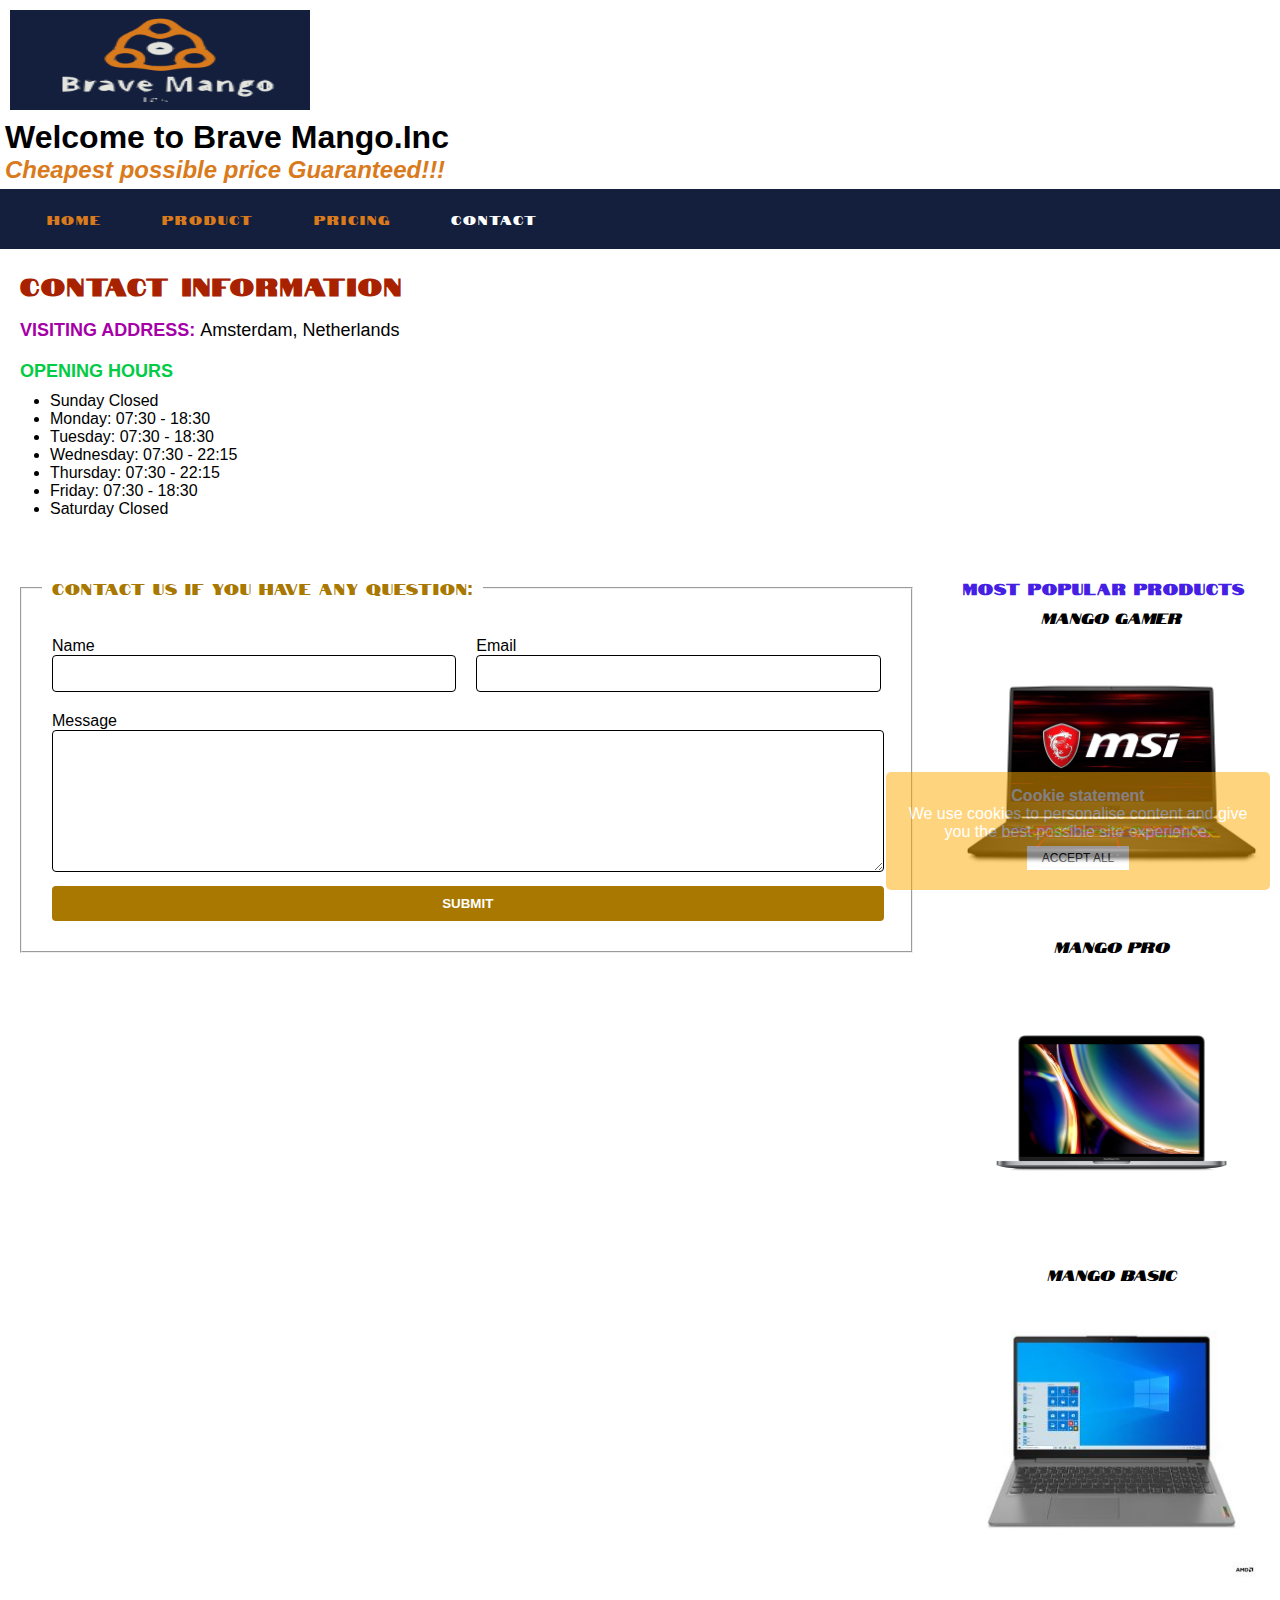
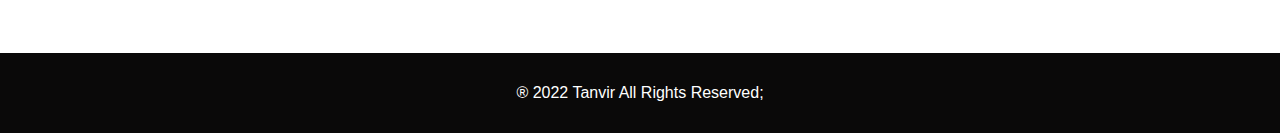
<file: contact.html>
<!DOCTYPE html>
<html lang="en">

<head>
    <meta charset="UTF-8">
    <meta http-equiv="X-UA-Compatible" content="IE=edge">
    <meta name="viewport" content="width=device-width, initial-scale=1.0">

    <meta name="keywords" content="computers,laptops,technology,software">
    <meta name="description"
        content="Welcome at the Brave Mango Inc. page. We selling computers in 3 categories. 
        Brave Mango Inc. is founded in 2000 by 3 students. 
        It all started, when many classmates ask advice about computers. 
        After a few months they expend their business to deliver computers to companies 
        and also to the students. Because our fixed cost are low and deliver many computers, 
        we have the lowest prices.">
    <meta name="author" content="Tanvir">
    <title>Brave Mango.Inc</title>
    <link rel="icon" type="image/png" href="./img/favicon.png">
    <link rel="stylesheet" href="./css/style.css">

</head>

<body>
    <header>

        <a href="index.html">
            <img class="logo" src="./img/logo.png" alt="logo" title="Brave Mango.inc">
        </a>
        <h1>Welcome to Brave Mango.Inc</h1>
        <h2><em>Cheapest possible price Guaranteed!!!</em></h2>

    </header>
    <nav>
        <input type="checkbox" id="inputCheck">
        <label for="inputCheck" class="hamburgerIcon">
            <img src="./img/hamburger .png" alt="hamburgerIcon" title="hamburgerIcon">
        </label>
        <ul>
            <li>
                <a href="index.html" >Home</a>
            </li>
            <li>
                <a href="product.html">Product</a>
            </li>
            <li>
                <a href="pricing.html">Pricing</a>
            </li>
            <li>
                <a href="contact.html" class="active">Contact</a>
            </li>
        </ul>

    </nav>
    <main class="contact-page">
        <section class="contact-information">
            <h2>Contact Information</h2>
            <p class="address">Visiting Address: <span>Amsterdam, Netherlands</span> </p>
            <p class="open-hours">Opening hours</p>
            <ul>
                <li>Sunday Closed</li>
                <li>Monday: 07:30 - 18:30</li>
                <li>Tuesday: 07:30 - 18:30</li>
                <li>Wednesday: 07:30 - 22:15</li>
                <li>Thursday: 07:30 - 22:15</li>
                <li>Friday: 07:30 - 18:30</li>
                <li>Saturday Closed </li>
            </ul>

        </section>

        <section class="contact-section">
            <section class="contact-form">
                <form>
                    <fieldset>
                        <legend>Contact Us if you have any question:</legend>
                        <section class="group-row">
                            <section class="group">
                                <label for="name">Name</label>
                                <input type="text" name="name" required>
                            </section>
                            <section class="group">
                                <label for="email">Email</label>
                                <input type="email" name="email" required>
                            </section>
                        </section>
                        <section class="group">
                            <label for="message">Message</label>
                            <textarea name="message" rows="8" required></textarea>
                        </section>
                        <section class="group">
                            <input type="submit" value="Submit">
                        </section>
                    </fieldset>
                </form>
            </section>
            <aside class="contact-page-aside">
                <h2>Most Popular Products</h2>
                <ul class="contact-aside">
                    <li>
                        <p><em>Mango Gamer</em></p>
                        <a href="https://www.inholland.nl/" target="_blank">
                            <img src="./img/products/pc1.jpg" alt="Mango Gamer"
                                title="Mango Gamer">
                        </a>

                    </li>
                    <li>
                        <p><em>Mango Pro</em></p>
                        <a href="https://www.inholland.nl/" target="_blank">
                            <img src="./img/products/pc2.jpg" alt="Mango Pro"
                                title="Mango Pro">
                        </a>
                    </li>
                    <li>
                        <p><em>Mango Basic</em></p>
                        <a href="https://www.inholland.nl/" target="_blank">
                            
                            <img src="./img/products/pc3.jpg" alt="Mango Basic"
                                title="Mango Basic">
                        
                            </a>
                    
                    </li>
                
                </ul>
            
            </aside>
        
        </section>


    </main>


    <section class="cookie">
        
        <strong>
            
            Cookie statement
        
        </strong>
        
        <p>
            We use cookies to personalise content and give you the best possible site experience.
        
        </p>
        
        <button>Accept All</button>
    
    </section>


    <footer class="footer">
        
        <p>
            &reg; 2022 Tanvir All Rights Reserved;
        
        </p>
    
    </footer>





</body>


</html>
</file>
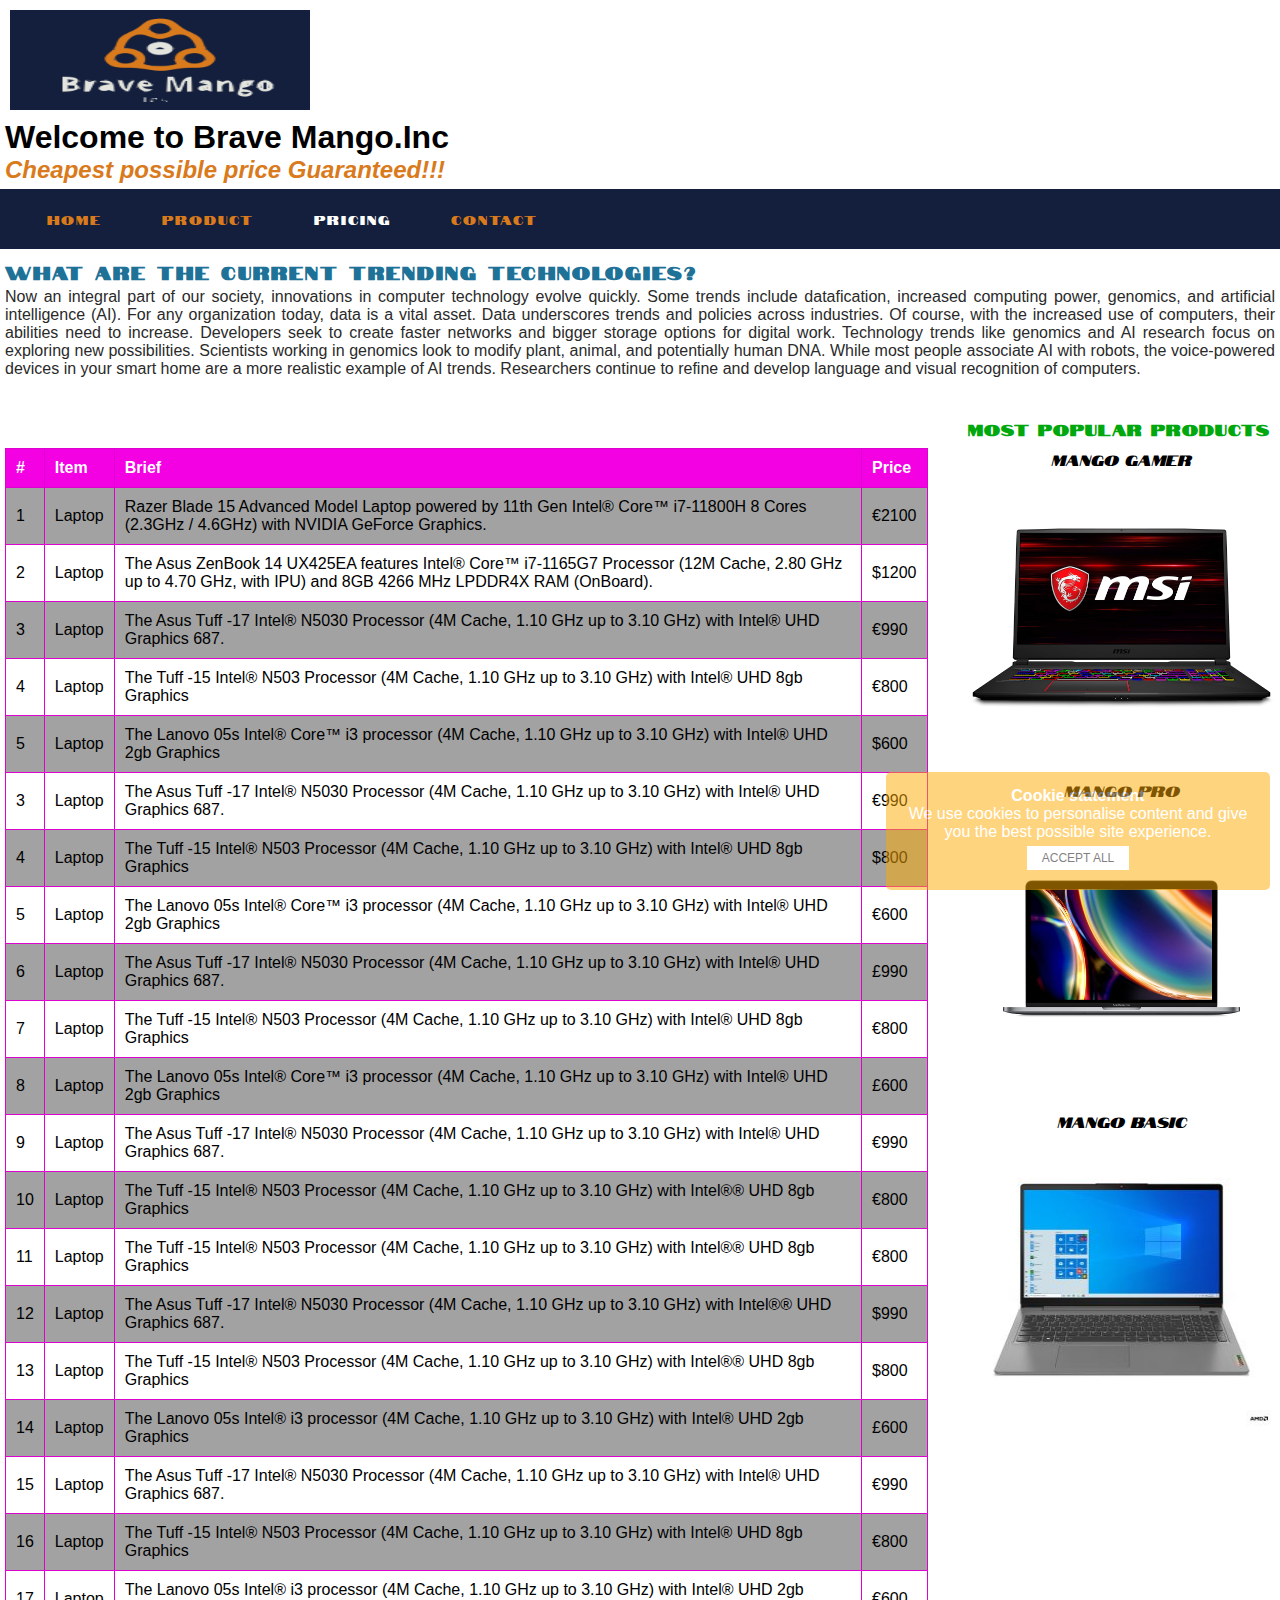
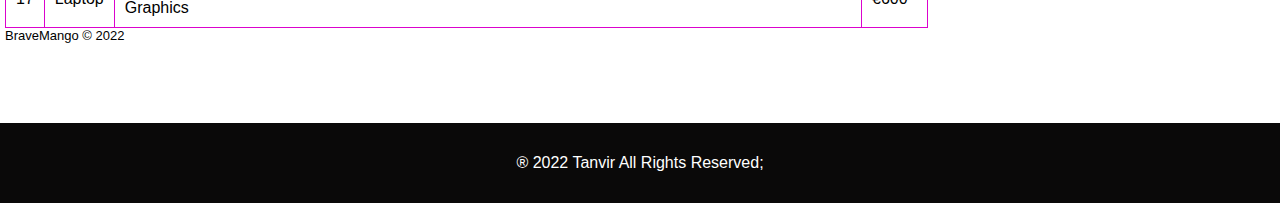
<file: pricing.html>
<!DOCTYPE html>
<html lang="en">

<head>
    <meta charset="UTF-8">
    <meta http-equiv="X-UA-Compatible" content="IE=edge">
    <meta name="viewport" content="width=device-width, initial-scale=1.0">

    <meta name="keywords" content="computers,laptops,technology,software">
    <meta name="description"
        content="Welcome at the Brave Mango Inc. page. 
        We selling computers in 3 categories. Brave Mango Inc. is founded in 2000 by 3 students. 
        It all started, when many classmates ask advice about computers. 
        After a few months they expend their business to deliver computers to companies and also to 
        the students. Because our fixed cost are low and deliver many computers, 
        we have the lowest prices.">
    <meta name="author" content="Tanvir">
    <title>Brave Mango.Inc</title>
    <link rel="icon" type="image/png" href="./img/favicon.png">
    <link rel="stylesheet" href="./css/style.css">

</head>

<body>
    <header>

        <a href="index.html">
            <img class="logo" src="./img/logo.png" alt="logo" title="Mango Pro.inc">
        </a>
        <h1>Welcome to Brave Mango.Inc</h1>
        <h2><em>Cheapest possible price Guaranteed!!!</em></h2>

    </header>
    <nav>
        <input type="checkbox" id="inputCheck">
        <label for="inputCheck" class="hamburgerIcon">
            <img src="./img/hamburger .png" alt="hamburgerIcon" title="hamburgerIcon">
        </label>
        <ul>
            <li>
                <a href="index.html" >Home</a>
            </li>
            <li>
                <a href="product.html">Product</a>
            </li>
            <li>
                <a href="pricing.html" class="active">Pricing</a>
            </li>
            <li>
                <a href="contact.html">Contact</a>
            </li>
        </ul>

    </nav>
    
    <main class="pricing-page">
        
        <article class="pricing-article">
                
            <h2>What are the current trending technologies?</h2>
            
                
            
            
            <p>
                Now an integral part of our society, innovations in computer technology evolve quickly. Some trends include datafication, increased computing power, genomics, and artificial intelligence (AI).

For any organization today, data is a vital asset. Data underscores trends and policies across industries. Of course, with the increased use of computers, their abilities need to increase. Developers seek to create faster networks and bigger storage options for digital work.

Technology trends like genomics and AI research focus on exploring new possibilities. Scientists working in genomics look to modify plant, animal, and potentially human DNA. While most people associate AI with robots, the voice-powered devices in your smart home are a more realistic example of AI trends. Researchers continue to refine and develop language and visual recognition of computers.
            

</p>
        
</article>

        
<section class="price-area-box">
            
    <section class="pricing-table">
                
        <table>
                    
            
            <thead>
                        
                <tr>
                            
                    <th>#</th>
                            
                    <th>Item</th>
                            
                    
                    <th>Brief</th>
                            
                    <th>Price</th>
                        
                
                </tr>
                    
            
            </thead>
                    
            
            <tbody>
                        
                
                <tr>
                            
                    
                    <td>1</td>
                            
                    <td>Laptop</td>
                            
                    <td>Razer Blade 15 Advanced Model Laptop powered by 11th Gen Intel&#xae; Core&#x2122; i7-11800H 8 Cores (2.3GHz / 4.6GHz) with NVIDIA GeForce Graphics. </td>
                            
                    <td>€2100</td>
                        
                </tr>
                        
                
                <tr>
                            
                    <td>2</td>
                            
                    <td>Laptop</td>
                            
                    <td>The Asus ZenBook 14 UX425EA features Intel&#xae; Core&#x2122; i7-1165G7 Processor (12M Cache, 2.80 GHz up to 4.70 GHz, with IPU) and 8GB 4266 MHz LPDDR4X RAM (OnBoard).</td>
                            
                    <td>$1200</td>
                        
                </tr>
                        
                <tr>
                            
                    <td>3</td>
                            
                    <td>Laptop</td>
                            
                    <td>The Asus Tuff -17 Intel&#xae; N5030 Processor (4M Cache, 1.10 GHz up to 3.10 GHz) with Intel&#xae; UHD Graphics 687.</td>
                            
                    <td>€990</td>
                        
                </tr>
                        
                <tr>
                            
                    <td>4</td>
                            
                    <td>Laptop</td>
                            
                    <td>The Tuff -15 Intel&#xae; N503 Processor (4M Cache, 1.10 GHz up to 3.10 GHz) with Intel&#xae; UHD 8gb Graphics </td>
                            
                    <td>€800</td>
                        
                </tr>
                        
                <tr>
                            
                    <td>5</td>
                            
                    <td>Laptop</td>
                            
                    <td>The Lanovo 05s Intel&#xae; Core&#x2122; i3 processor (4M Cache, 1.10 GHz up to 3.10 GHz) with Intel&#xae; UHD 2gb Graphics </td>
                            
                    <td>$600</td>
                        
                </tr>
                        
                <tr>
                            
                    <td>3</td>
                            
                    <td>Laptop</td>
                            
                    <td>The Asus Tuff -17 Intel&#xae; N5030 Processor (4M Cache, 1.10 GHz up to 3.10 GHz) with Intel&#xae; UHD Graphics 687.</td>
                            
                    <td>€990</td>
                        
                </tr>
                        
                <tr>
                            
                    <td>4</td>
                            
                    <td>Laptop</td>
                            
                    <td>The Tuff -15 Intel&#xae; N503 Processor (4M Cache, 1.10 GHz up to 3.10 GHz) with Intel&#xae; UHD 8gb Graphics </td>
                            
                    <td>$800</td>
                        
                </tr>
                        
                <tr>
                            
                    <td>5</td>
                            
                    <td>Laptop</td>
                            
                    <td>The Lanovo 05s Intel&#xae; Core&#x2122; i3 processor (4M Cache, 1.10 GHz up to 3.10 GHz) with Intel&#xae; UHD 2gb Graphics </td>
                            
                    <td>€600</td>
                        
                </tr>
                        
                <tr>
                            
                    <td>6</td>
                            
                    <td>Laptop</td>
                            
                    <td>The Asus Tuff -17 Intel&#xae; N5030 Processor (4M Cache, 1.10 GHz up to 3.10 GHz) with Intel&#xae; UHD Graphics 687.</td>
                            
                    <td>£990</td>
                        
                </tr>
                        
                <tr>
                            
                    <td>7</td>
                            
                    <td>Laptop</td>
                            
                    <td>The Tuff -15 Intel&#xae; N503 Processor (4M Cache, 1.10 GHz up to 3.10 GHz) with Intel&#xae; UHD 8gb Graphics </td>
                            
                    <td>€800</td>
                        
                </tr>
                        
                <tr>
                            
                    <td>8</td>
                            
                    <td>Laptop</td>
                            
                    <td>The Lanovo 05s Intel&#xae; Core&#x2122; i3 processor (4M Cache, 1.10 GHz up to 3.10 GHz) with Intel&#xae; UHD 2gb Graphics </td>
                            
                    <td>£600</td>
                        
                </tr>
                        
                <tr>
                            
                    <td>9</td>
                            
                    <td>Laptop</td>
                            
                    <td>The Asus Tuff -17 Intel&#xae; N5030 Processor (4M Cache, 1.10 GHz up to 3.10 GHz) with Intel&#xae; UHD Graphics 687.</td>
                            
                    <td>€990</td>
                        
                </tr>
                        
                <tr>
                            
                    <td>10</td>
                            
                    <td>Laptop</td>
                            
                    <td>The Tuff -15 Intel&#xae; N503 Processor (4M Cache, 1.10 GHz up to 3.10 GHz) with Intel&#xae;&#xae; UHD 8gb Graphics </td>
                            
                    <td>€800</td>
                        
                </tr>
                        
                <tr>
                            
                    <td>11</td>
                            
                    <td>Laptop</td>
                            
                    <td>The Tuff -15 Intel&#xae; N503 Processor (4M Cache, 1.10 GHz up to 3.10 GHz) with Intel&#xae;&#xae; UHD 8gb Graphics </td>
                            
                    <td>€800</td>
                    				
                </tr>
              
                        
                <tr>
                            
                    <td>12</td>
                            
                    <td>Laptop</td>
                            
                    <td>The Asus Tuff -17 Intel&#xae; N5030 Processor (4M Cache, 1.10 GHz up to 3.10 GHz) with Intel&#xae;&#xae; UHD Graphics 687.</td>
                            
                    <td>$990</td>
                        
                
                </tr>
                        
                <tr>
                            
                    <td>13</td>
                            
                    <td>Laptop</td>
                            
                    <td>The Tuff -15 Intel&#xae; N503 Processor (4M Cache, 1.10 GHz up to 3.10 GHz) with Intel&#xae;&#xae; UHD 8gb Graphics </td>
                            
                    <td>$800</td>
                        
                </tr>
                        
                <tr>
                            
                    <td>14</td>
                            
                    <td>Laptop</td>
                            
                    <td>The Lanovo 05s Intel&#xae; i3 processor (4M Cache, 1.10 GHz up to 3.10 GHz) with Intel&#xae; UHD 2gb Graphics </td>
                            
                    <td>£600</td>
                        
                </tr>
                        <tr>
                            
                            <td>15</td>
                            
                            <td>Laptop</td>
                            
                            <td>The Asus Tuff -17 Intel&#xae; N5030 Processor (4M Cache, 1.10 GHz up to 3.10 GHz) with Intel&#xae; UHD Graphics 687.</td>
                            
                            <td>€990</td>
                        
                        </tr>
                        
                        <tr>
                            
                            <td>16</td>
                            
                            <td>Laptop</td>
                            
                            <td>The Tuff -15 Intel&#xae; N503 Processor (4M Cache, 1.10 GHz up to 3.10 GHz) with Intel&#xae; UHD 8gb Graphics </td>
                            
                            <td>€800</td>
                        </tr>
                        
                        <tr>
                            
                            <td>17</td>
                            
                            <td>Laptop</td>
                            
                            <td>The Lanovo 05s Intel&#xae; i3 processor (4M Cache, 1.10 GHz up to 3.10 GHz) with Intel&#xae; UHD 2gb Graphics </td>
                            
                            <td>€600</td>
                        
                        </tr>
                    
                    </tbody>
                
                </table>
                
                <p class="source-data">BraveMango &copy; 2022</p>
            
            </section>
            
            <aside class="price-page-aside">
                
                <h2>Most Popular Products</h2>
                
                <ul class="price-aside">
                    
                    <li>
                        <p><em>Mango Gamer</em></p>
                        <a href="https://www.inholland.nl/" target="_blank">
                            <img src="./img/products/pc1.jpg" alt="Mango Gamer"
                                title="Mango Gamer">
                        </a>
                    </li>
                    <li>
                        <p><em>Mango Pro</em></p>
                        <a href="https://www.inholland.nl/" target="_blank">
                            <img src="./img/products/pc2.jpg" alt="Mango Pro"
                                title="Mango Pro">
                        </a>
                    </li>
                    <li>
                        <p><em>Mango Basic</em></p>
                        <a href="https://www.inholland.nl/" target="_blank">
                            <img src="./img/products/pc3.jpg" alt="Mango Basic"
                                title="Mango Basic">
                        </a>
                    </li>
                </ul>
            </aside>
        </section>


    </main>


    <section class="cookie">
        <strong>
            Cookie statement
        </strong>
        <p>
            We use cookies to personalise content and give you the best possible site experience.
        </p>
        <button>Accept All</button>
    </section>


    <footer class="footer">
        <p>
            &reg; 2022 Tanvir All Rights Reserved;
        </p>
    </footer>




</body>

</html>
</file>
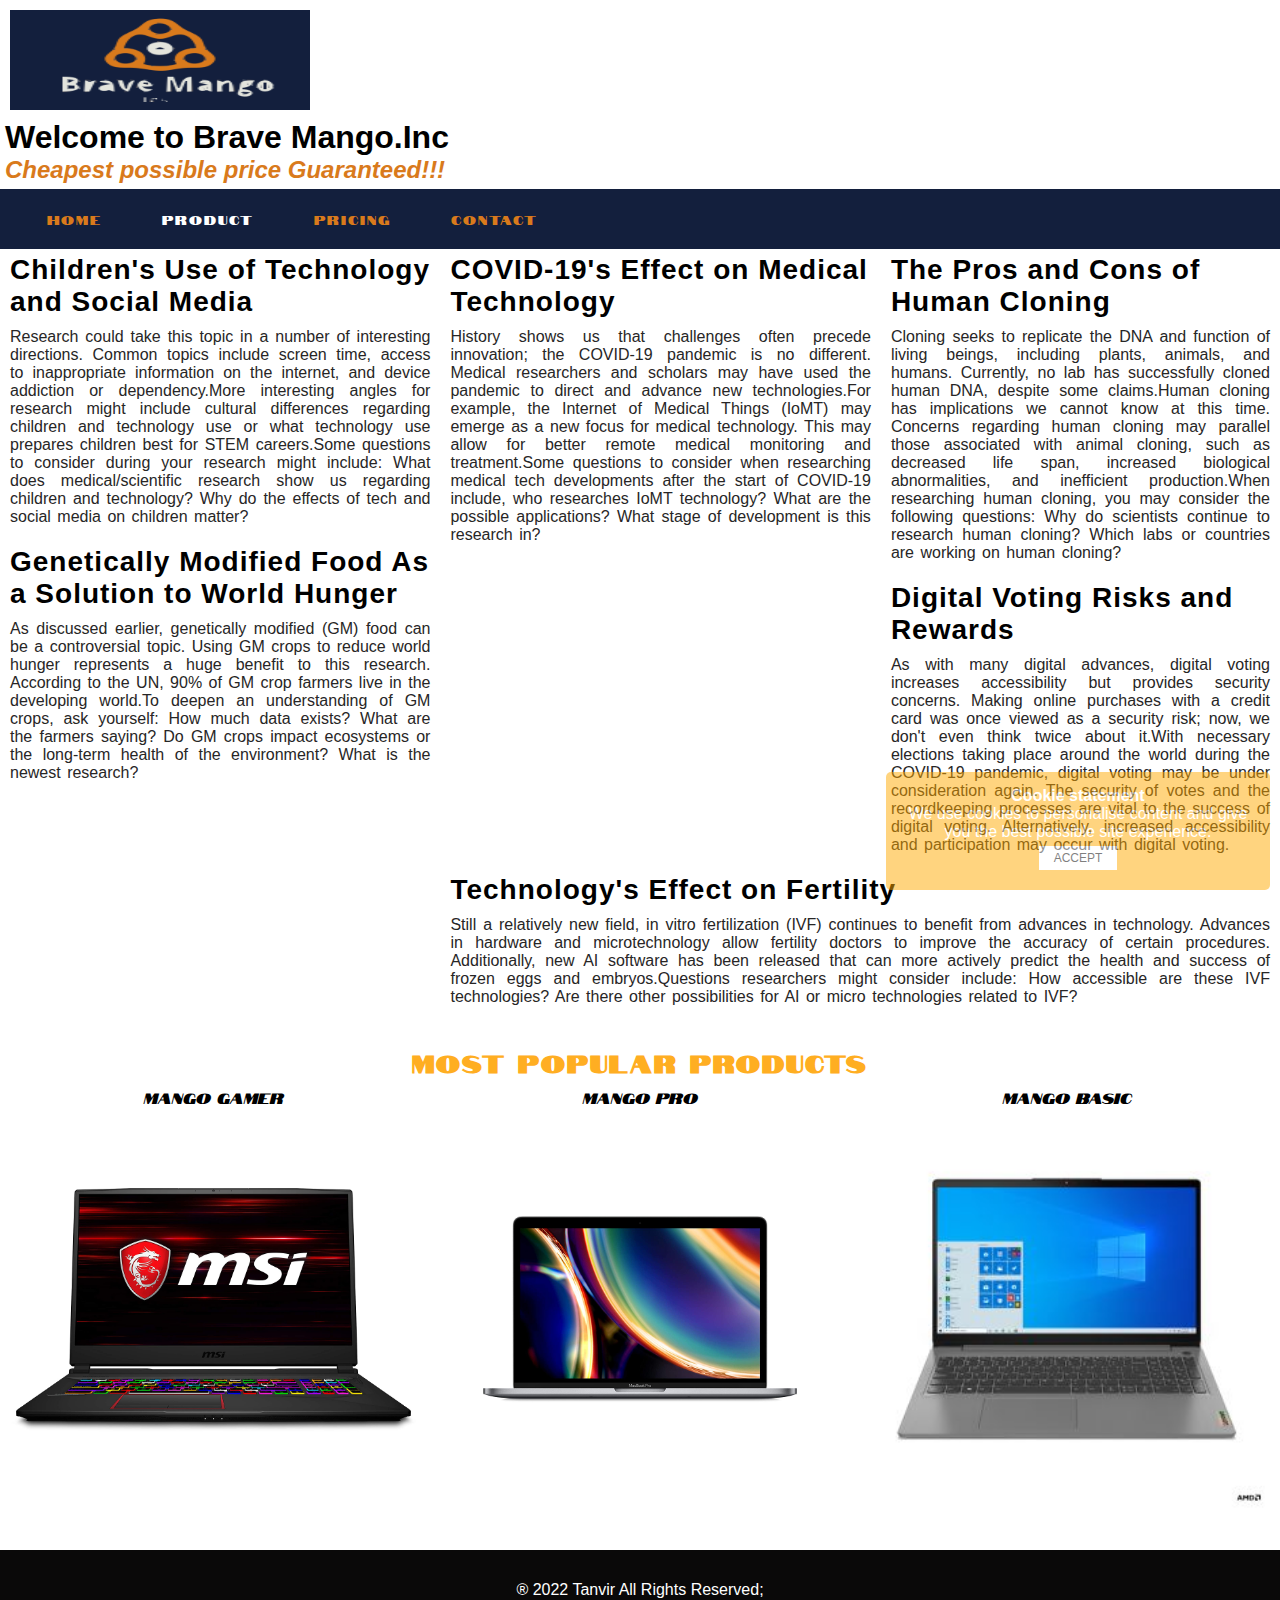
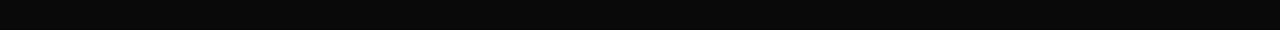
<file: product.html>
<!DOCTYPE html>

<html lang="en">


<head>
    
    <meta charset="UTF-8">
    
    <meta http-equiv="X-UA-Compatible" content="IE=edge">
    
    <meta name="viewport" content="width=device-width, initial-scale=1.0">

    
    <meta name="keywords" content="computers,laptops,technology,software">
    
    
    <meta name="description"
       
    content="Welcome at the Brave Mango Inc. page. We selling computers in 3 categories. 
    Brave Mango Inc. is founded in 2000 by 3 students. 
    It all started, when many classmates ask advice about computers. 
    After a few months they expend their business to deliver computers to companies 
    and also to the students. Because our fixed cost are low and deliver many computers, 
    we have the lowest prices.">
    
        <meta name="author" content="Tanvir">
    
    <title>Brave Mango.Inc - Product</title>
    
    <link rel="icon" type="image/png" href="./img/favicon.png">
    
    <link rel="stylesheet" href="./css/style.css">


</head>



<body>
    
    
    <header>

        
        <a href="index.html">
            
            
            <img class="logo" src="./img/logo.png" alt="logo" title="Mango Pro.inc">
        
        </a>
        
        <h1>Welcome to Brave Mango.Inc</h1>
        
        <h2><em>Cheapest possible price Guaranteed!!!</em></h2>
    
    </header>
    
    <nav>

        <input type="checkbox" id="inputCheck">
        
        
        <label for="inputCheck" class="hamburgerIcon">
            
            <img src="./img/hamburger .png" alt="hamburgerIcon" title="hamburgerIcon">
        
        </label>
        
        <ul>
             <li>
                <a href="index.html" >Home</a>
            
            </li>
            
            
            <li>
                <a href="product.html" class="active">Product</a>
            </li>
            
            <li>
                <a href="pricing.html">Pricing</a>
            
            </li>
            
            
            <li>
                <a href="contact.html">Contact</a>
            
            </li>
        
         </ul>

     
        </nav>
    
     
        <main class="product-page">
        
        <section class="product-articles">
            
            <article>
                
                <h2> COVID-19's Effect on Medical Technology</h2>
                
                <p>History shows us that challenges often precede innovation; the COVID-19 pandemic is no different. Medical researchers and scholars may have used the pandemic to direct and advance new technologies.For example, the Internet of Medical Things (IoMT) may emerge as a new focus for medical technology. This may allow for better remote medical monitoring and treatment.Some questions to consider when researching medical tech developments after the start of COVID-19 include, who researches IoMT technology? What are the possible applications? What stage of development is this research in?</p>
            
            </article>
            
            <article>
                
                <h2> Children's Use of Technology and Social Media</h2>
                
                <p>Research could take this topic in a number of interesting directions. Common topics include screen time, access to inappropriate information on the internet, and device addiction or dependency.More interesting angles for research might include cultural differences regarding children and technology use or what technology use prepares children best for STEM careers.Some questions to consider during your research might include: What does medical/scientific research show us regarding children and technology? Why do the effects of tech and social media on children matter?</p>
            
            </article>
            
            <article>
                
                <h2> The Pros and Cons of Human Cloning</h2>
                
                <p>Cloning seeks to replicate the DNA and function of living beings, including plants, animals, and humans. Currently, no lab has successfully cloned human DNA, despite some claims.Human cloning has implications we cannot know at this time. Concerns regarding human cloning may parallel those associated with animal cloning, such as decreased life span, increased biological abnormalities, and inefficient production.When researching human cloning, you may consider the following questions: Why do scientists continue to research human cloning? Which labs or countries are working on human cloning?</p>
            
            </article>
            
            <article>
                
                <h2> Digital Voting Risks and Rewards</h2>
                
                <p>As with many digital advances, digital voting increases accessibility but provides security concerns. Making online purchases with a credit card was once viewed as a security risk; now, we don't even think twice about it.With necessary elections taking place around the world during the COVID-19 pandemic, digital voting may be under consideration again. The security of votes and the recordkeeping processes are vital to the success of digital voting. Alternatively, increased accessibility and participation may occur with digital voting.</p>
            
            </article>
            
            <article>
                
                <h2> Genetically Modified Food As a Solution to World Hunger</h2>
                
                <p>As discussed earlier, genetically modified (GM) food can be a controversial topic. Using GM crops to reduce world hunger represents a huge benefit to this research. According to the UN, 90% of GM crop farmers live in the developing world.To deepen an understanding of GM crops, ask yourself: How much data exists? What are the farmers saying? Do GM crops impact ecosystems or the long-term health of the environment? What is the newest research?</p>
            
            </article>
            
            <article>
                
                <h2> Technology's Effect on Fertility</h2>
                
                <p>Still a relatively new field, in vitro fertilization (IVF) continues to benefit from advances in technology. Advances in hardware and microtechnology allow fertility doctors to improve the accuracy of certain procedures. Additionally, new AI software has been released that can more actively predict the health and success of frozen eggs and embryos.Questions researchers might consider include: How accessible are these IVF technologies? Are there other possibilities for AI or micro technologies related to IVF?</p>
            
            </article>
        
        
        
        </section>
        
        
        
        <aside class="aside-product">
            <h2>Most Popular Products</h2>
            
            
            <ul class="aside-products-box">
                
                
                <li>
                    <p><em>Mango Gamer</em></p>
                    <a href="https://www.inholland.nl/" target="_blank">
                        <img src="./img/products/pc1.jpg" alt="Mango Gamer"
                            title="Mango Gamer">
                    </a>
                </li>
                
                <li>
                    <p><em>Mango Pro</em></p>
                    <a href="https://www.inholland.nl/" target="_blank">
                        <img src="./img/products/pc2.jpg" alt="Mango Pro"
                            title="Mango Pro">
                    </a>
                
                </li>
                
                <li>
                    <p><em>Mango Basic</em></p>
                    <a href="https://www.inholland.nl/" target="_blank">
                        
                        <img src="./img/products/pc3.jpg" alt="Mango Basic"
                            title="Mango Basic">
                    
                    
                        </a>
                </li>
            
            </ul>
        
        
        </aside>
    
    
    
    
    
    </main>


    <section class="cookie">
        <strong>
            Cookie statement
        
        </strong>
        <p>

            We use cookies to personalise content and give you the best possible site experience.
        
        
        </p>
        
        
        <button>Accept</button>
    
    
    </section>


    <footer class="footer">
        <p>
            &reg; 2022 Tanvir All Rights Reserved;
        
        
        </p>
      
    
    </footer>






</body>



</html>
</file>
<file: css/style.css>
/* global style start */
* {
  margin: 0;
  padding: 0;
  box-sizing: border-box;
  text-decoration: none;
}
body {
  font-family: Arial, Helvetica, sans-serif;
}

@font-face {
  font-family: "notable";
  src: url(../font/Notable-Regular.ttf);
}
/* global style end*/

/* common style start */
header {
  padding: 5px;
}

.logo {
  margin: 5px;
  width: 300px;
  height: 100px;
}

header h2 {
  color: #d97a1c;
}

nav {
  width: 100%;
  height: 60px;
  background-color: #131f3d;
  font-family: notable;
  font-size: 13px;
}

nav ul {
  padding: 0 20px;
}

nav ul li {
  display: inline-block;
  line-height: 60px;
  padding: 0 12px;
}

nav ul li a {
  padding: 7px 15px;
  border-radius: 2px;
  color: #d97a1c;
  letter-spacing: 2px;
  transition: 0.4s;
}

nav ul li a:hover {
  color: #ffffff;
  transition: 0.5s;
}

.active {
  padding: 7px 15px;
  border-radius: 2px;
  color: #ffffff;
  transition: 0.4s;
}
.hamburgerIcon {
  display: none;
  float: right;
  padding: 25px 10px 0 10px;
  cursor: pointer;
}

#inputCheck {
  display: none;
}

.footer {
  background-color: #0a0909;
  width: 100%;
  height: 80px;
  color: #ffffff;
  line-height: 80px;
  text-align: center;
}
.cookie {
  text-align: center;
  position: fixed;
  bottom: 0;
  right: 0;
  width: 30%;
  padding: 15px;
  margin: 10px;
  background-color: #fa0;
  color: #fff;
  opacity: 50%;
  border-radius: 5px;
  z-index: 10;
}

.cookie button {
  margin: 5px 0;
  padding: 5px 15px;
  background-color: #ffffff;
  color: #000000;
  text-transform: uppercase;
  cursor: pointer;
  font-size: 12px;
  border: none;
}

@media (max-width: 1279px) and (min-width: 481px) {
  nav ul {
    padding: 0 0px;
  }

  nav ul li {
    padding: 0 2px;
  }

  nav ul li a {
    padding: 7px 10px;
  }
  .cookies {
    width: 40%;
  }
}
@media (max-width: 480px) {
  header {
    margin: 5px;
    color: #ffffff;
    position: absolute;
    padding: 5px;
    max-width: 75%;
  }

  header h1 {
    font-size: 18px;
  }

  header h2 {
    font-size: 13px;
    color: #ffffff;
  }
  .logo {
    display: none;
  }

  .hamburgerIcon {
    display: block;
  }
  .hamburgerIcon img {
    width: 20px;
  }
  nav {
    height: 70px;
  }

  nav ul {
    background-color: #6539f3;
    border-radius: 0px 0 0 10px;
    position: absolute;
    z-index: 1;
    display: none;
    top: 4rem;
    right: -100%;
    width: 50%;
    transition: 0.5s;
    padding-left: 5%;
  }

  nav ul li a {
    font-size: 15px;
    color: #fff;
  }

  #inputCheck:checked ~ ul {
    right: 0;
    display: inline-grid;
  }
  .cookies {
    width: 70%;
  }
}
/* common style end */

/* home page start */

.promo-video video {
  width: 100%;
  height: 30rem;
  object-fit: cover;
}

.article-container {
  padding: 10px;
  display: flex;
  flex-direction: row;
  gap: 20px;
}

.articles {
  width: 75%;
}
.article-card {
  border: 1px dotted #327df5;
  border-radius: 10px;
  margin: 20px 0;
  display: flex;
}

.article-content {
  padding: 10px;
}
.article-content h2 {
  color: #262626;
  font-family: notable;
  letter-spacing: 3px;
  padding: 10px 0;
}
.article-content .description {
  color: #454444;
  font-size: 16px;
  text-align: justify;
}
.article-content footer {
  padding: 10px 0;
  display: flex;
  gap: 30px;
  font-size: 15px;
  letter-spacing: 1px;
  font-weight: 700;
  color: #313131;
  font-family: notable;
}

.article-content footer a {
  display: flex;
  color: #2922ff;
  text-transform: uppercase;
}

.article-content footer a:hover {
  color: #f37139;
  transition: 0.5s;
}

.article-image {
  text-align: left;
  width: 100%;
}
.article-image figcaption {
  font-size: 13px;
  font-weight: 300;
}

.article-image a img {
  width: 500px;
  height: 400px;
  border-radius: 0px 10px 0 0px;
}

.upcoming-routes {
  width: 25%;
}
.t-upcoming {
  display: none;
}
.upcoming-routes ul li {
  margin-top: 20px;
  border-width: 5px;
  border-style: double;
  border-color:#327df5;;
  width: 100%;
  padding: 20px;
  border-radius: 3px;
  list-style: none;
}
.upcoming-routes ul li a {
  font-family: notable;
  letter-spacing: 1px;
  font-weight: 300;
  color: #252525;
}

@media (max-width: 1279px) and (min-width: 481px) {
  .article-container {
    padding: 10px;
    flex-direction: column-reverse;
  }
  .articles {
    width: 100%;
  }

  .article-card {
    flex-direction: row-reverse;
  }

  .article-content {
    padding: 10px;
  }

  .article-image {
    text-align: left;
    width: 100%;
  }
  .article-image a img {
    border-radius: 10px 0px 0px 0px;
    width: 300px;
  }

  .upcoming-routes {
    width: 100%;
  }
  .b-upcoming {
    display: none;
  }
  .t-upcoming {
    display: block;
  }
}
@media (max-width: 480px) {
  .article-container {
    padding: 10px;
    flex-direction: column-reverse;
    gap: 20px;
  }

  .articles {
    width: 100%;
  }
  .article-card {
    margin: 20px 0;
    display: flex;
    flex-direction: column-reverse;
  }

  .article-content .description {
    font-size: 13px;
  }
  .article-content footer {
    font-size: 15px;
  }
  .article-image {
    text-align: right;
  }
  .article-image figcaption {
    font-size: 12px;
  }

  .article-image a img {
    border-radius: 10px 10px 0 0px;
  }

  .upcoming-routes {
    width: 100%;
  }
  .upcoming-routes ul li {
    margin-top: 10px;
    width: 100%;
    padding: 15px;
  }
}
/* home page end */

/* product page start */
.product-page {
  padding: 5px 10px;
}
.product-articles {
  display: grid;
  grid-gap: 20px;
  grid-template-areas:
    "article_2 article_1 article_3"
    "article_2 article_1 article_3"
    "article_5 article_1 article_3"
    "article_5 article_1 article_4"
    "article_5 article_1 article_4"
    "article_5 article_1 article_4"
    "article_5 article_6 article_6";
}

.product-articles article {
  height: 100%;
}
.product-articles article h2 {
  font-weight: bold;
  font-size: 28px;
  letter-spacing: 1px;
  padding-bottom: 10px;
}
.product-articles article p {
  color: #272626;
  font-size: 16px;
  word-spacing: 2px;
  text-align: justify;
}

.product-articles article:nth-child(1) {
  grid-area: article_1;
}

.product-articles article:nth-child(2) {
  grid-area: article_2;
}

.product-articles article:nth-child(3) {
  grid-area: article_3;
  height: 100%;
}

.product-articles article:nth-child(4) {
  grid-area: article_4;
}

.product-articles article:nth-child(5) {
  grid-area: article_5;
}

.product-articles article:nth-child(6) {
  grid-area: article_6;
}
.aside-product {
  padding: 30px 0;
}
.aside-product h2 {
  font-family: notable;
  text-align: center;
  padding: 10px 0;
  letter-spacing: 2px;
  color: #ffae22;
}
.aside-products-box {
  display: grid;
  grid-template-columns: 1fr 1fr 1fr;
  grid-gap: 20px;
}
.aside-products-box li {
  list-style: none;
  font-size: 15px;
  font-family: notable;
  text-align: center;
}
.aside-products-box li a img {
  width: 100%;
  border-radius: 10px;
}

@media (max-width: 1279px) and (min-width: 481px) {
  .product-articles {
    display: grid;
    grid-gap: 20px;
    grid-template-areas:
      "article_1 article_2"
      "article_1 article_2"
      "article_3 article_2"
      "article_3 article_5"
      "article_3 article_5"
      "article_3 article_5"
      "article_6 article_6";
  }

  .product-articles article p {
    font-size: 15px;
  }
  .product-articles article:nth-child(4) {
    display: none;
  }

  .aside-products-box {
    grid-template-columns: 1fr 1fr;
    grid-gap: 15px;
  }
  .aside-products-box li:nth-child(3) {
    display: none;
  }
}
@media (max-width: 480px) {
  .product-articles {
    grid-template-areas:
      "article_5"
      "article_3"
      "article_2"
      "article_1";
  }

  .product-articles article h2 {
    font-size: 16px;
    letter-spacing: 1px;
  }
  .product-articles article p {
    font-size: 14px;
    word-spacing: 1px;
  }
  .product-articles article:nth-child(4) {
    display: none;
  }
  .product-articles article:nth-child(6) {
    display: none;
  }

  .aside-product {
    padding: 30px 0;
  }

  .aside-products-box {
    grid-template-columns: 1fr;
  }
  .aside-products-box li:nth-child(3) {
    display: block;
  }
}
/* product page end */

/* pricing page start*/
.pricing-page {
  padding: 10px 5px;
}
.pricing-article h2 {
  color: #1e7297;
  font-family: notable;
  font-size: 18px;
  letter-spacing: 2px;
  padding-bottom: 5px;
}
.pricing-article p {
  color: #2a2a2a;
  font-weight: 300;
  text-align: justify;
}
.price-area-box {
  padding: 30px 0;
  display: grid;
  grid-template-columns: 3fr 1fr;
  grid-gap: 40px;
}
.pricing-table {
  margin: 40px 0;
}
table {
  width: 100%;
  border-collapse: collapse;
}

tr:nth-of-type(odd) {
  background: #a2a2a2;
}

th {
  background: #f300e3;
  color: #ffffff;
  font-weight: bold;
}

td,
th {
  padding: 10px;
  border: 1px solid #db03cd;
  text-align: left;
  font-size: 16px;
}
.source-data {
  font-size: 13px;
  font-weight: 300;
}
.price-page-aside h2 {
  font-family: notable;
  font-size: 16px;
  padding: 10px 0;
  letter-spacing: 1px;
  color: #00a80e;
}
.price-aside li {
  list-style: none;
  padding-bottom: 10px;
  font-size: 15px;
  font-family: notable;
  text-align: center;

}
.price-aside li a img {
  border-radius: 5px;
  width: 100%;
  height: 300px;
}

@media (max-width: 1279px) and (min-width: 481px) {
  .pricing-article header h2 {
    font-size: 16px;
  }
  .price-area-box {
    padding: 30px 0;
    grid-template-columns: 1fr;
    grid-gap: 40px 0;
  }
  .pricing-table {
    margin: 40px 0;
  }
  table {
    width: 100%;
    border-collapse: collapse;
  }
  td,
  th {
    padding: 5px;
    font-size: 15px;
  }
  .price-aside {
    display: grid;
    grid-template-columns: 1fr 1fr;
    grid-gap: 10px;
  }
  .price-aside li:first-child {
    display: none;
  }
}
@media (max-width: 480px) {
  .pricing-article {
    display: none;
  }
  .price-area-box {
    padding: 20px 0;
    grid-template-columns: 1fr;
    grid-gap: 20px 0;
  }
  .pricing-table {
    margin: 0px 0;
  }
  table {
    width: 100%;
    border-collapse: collapse;
  }
  td,
  th {
    padding: 5px;
    font-size: 13px;
  }
  .price-aside {
    grid-template-columns: 1fr;
  }
  .price-aside li:first-child {
    display: block;
  }
}

/* pricing page end*/

/* contact page start */

.contact-page {
  padding: 10px 20px;
}

.contact-information h2 {
  font-family: notable;
  letter-spacing: 2px;
  color: #a82200;
  padding: 10px 0;
}
.address {
  font-weight: 700;
  font-size: 18px;
  text-transform: uppercase;
  padding: 10px 0;
  color: #a500a8;
}
.address span {
  font-weight: 400;
  color: #000000;
  text-transform: capitalize;
}
.open-hours {
  font-weight: 700;
  font-size: 18px;
  text-transform: uppercase;
  padding: 10px 0;
  color: #02cb45;
}
.contact-information ul {
  padding: 0 30px;
}

.contact-section {
  display: flex;
  gap: 50px;
  margin: 50px 0;
}

.contact-section .contact-form {
  width: 75%;
}

.contact-page-aside {
  width: 25%;
}
.contact-aside li a img {
  width: 100%;
}

.contact-page-aside h2 {
  font-family: notable;
  font-size: 15px;
  padding: 10px 0;
  letter-spacing: 1px;
  color: #461fe4;
}
.contact-aside li {
  list-style: none;
  padding-bottom: 10px;
  font-size: 15px;
  font-family: notable;
  text-align: center;
}
.contact-aside li a img {
  border-radius: 5px;
  width: 100%;
}

.contact-form fieldset {
  padding: 20px;
}

.contact-form legend {
  padding: 10px;
  font-family: notable;
  font-size: 15px;
  letter-spacing: 1px;
  color: #a87800;
}

.group-row {
  display: flex;
}

.contact-form .group {
  width: 98%;
  margin: 10px;
}

.contact-form input,
textarea {
  padding: 10px;
  border: 1px solid #000000;
  border-radius: 4px;
  width: 100%;
}
.contact-form .group input[type="submit"] {
  border: none;
  background-color: #a87800;
  font-weight: 700;
  cursor: pointer;
  color: #ffffff;
  text-transform: uppercase;
}
.contact-form .group input[type="submit"]:hover {
  border: none;
  background-color: #c2b202;
  color: #0a0a0a;
  transition: 0.3s;
}
@media (max-width: 1279px) and (min-width: 481px) {
  .contact-section {
    gap: 20px;
    margin: 20px 0;
  }

  .contact-page-aside h2 {
    font-size: 14px;
  }

  .contact-form fieldset {
    padding: 10px;
  }

  .contact-form legend {
    padding: 5px;
    font-size: 13px;
  }
  .group-row {
    display: block;
  }
}

@media (max-width: 480px) {
  .contact-page {
    padding: 10px 20px;
  }

  .contact-information h2 {
    font-family: notable;
    letter-spacing: 2px;
    color: #00a87e;
    padding: 10px 0;
    font-size: 18px;
  }
  .address {
    font-weight: 700;
    font-size: 18px;
    text-transform: uppercase;
    padding: 10px 0;
  }
  .address span {
    font-weight: 400;
    text-transform: capitalize;
  }
  .open-hours {
    font-weight: 700;
    font-size: 18px;
    text-transform: uppercase;
    padding: 10px 0;
  }
  .contact-information ul {
    padding: 0 30px;
  }
  .contact-section {
    display: block;
    margin: 10px 0;
  }
  .contact-section .contact-form {
    width: 100%;
  }
  .contact-page-aside {
    width: 100%;
  }
  .contact-page-aside h2 {
    font-size: 12px;
  }
  .contact-form fieldset {
    padding: 10px;
  }
  .contact-form legend {
    padding: 2px;
    font-size: 12px;
  }
  .group-row {
    display: block;
  }
  .contact-form .group {
    width: 100%;
    margin: 0px;
  }
}
/* contact page end */
</file>
